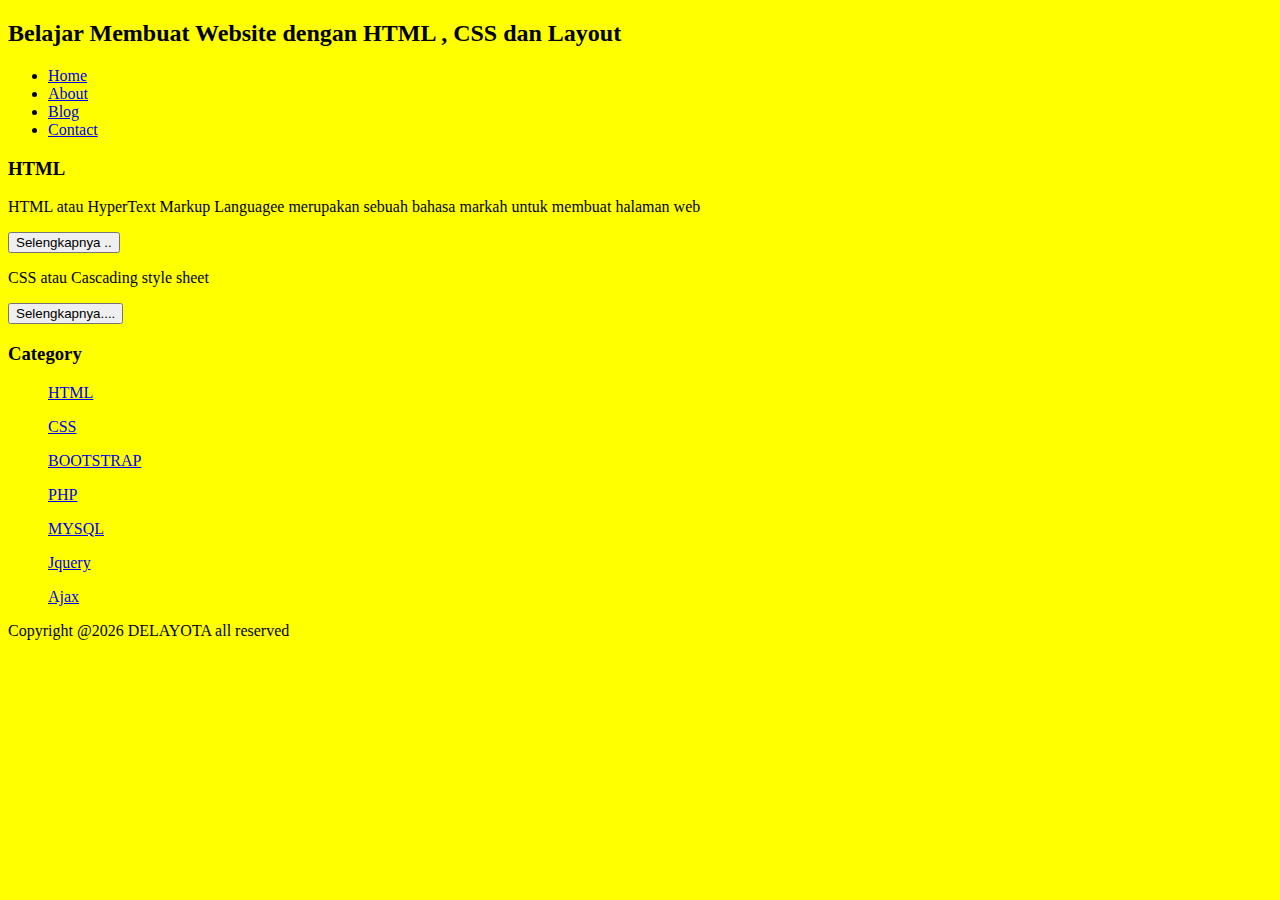
<file: index.html>
<!Doctype HTML>
<html>
 <head> 
     <title>ABOUT</title>
     <link rel="stylesheet" href="style.css"></link>
 </head>
 <body bgcolor=FAEBD7>
  <div class="header">
   <div class="jarak">
    <h2>Belajar Membuat Website dengan HTML , CSS dan Layout</h2>
   </div>
   
  </div>
  <div class="menu">
            <ul>
                     <li><a href="index.html">Home</a></li>
                     <li><a href="about.html">About</a></li>
                     <li><a href="#">Blog</a></li>
                     <li><a href="#">Contact</a></li>
             </ul>
  </div>
             
                     <h3>HTML</h3>

                     <p>HTML atau HyperText Markup Languagee merupakan sebuah bahasa markah untuk membuat halaman web </p>
                     <button  >Selengkapnya ..</button>
                     <p>CSS atau Cascading style sheet</p>
                     <button>Selengkapnya....</button>

             <h3>Category</h3>
             <ul>
                     <p><a href="#" >HTML</a></p>
                     <p><a href="#" >CSS</a></p>
                     <p><a href="#" >BOOTSTRAP</a></p>
                     <p><a href="#" >PHP</a></p>
                     <p><a href="#" >MYSQL</a></p>
                     <p><a href="#" >Jquery</a></p>
                     <p><a href="#" >Ajax</a></p>
             </ul>
                     <p>Copyright @2026 DELAYOTA all reserved</p>

 </body>

</html>
</file>
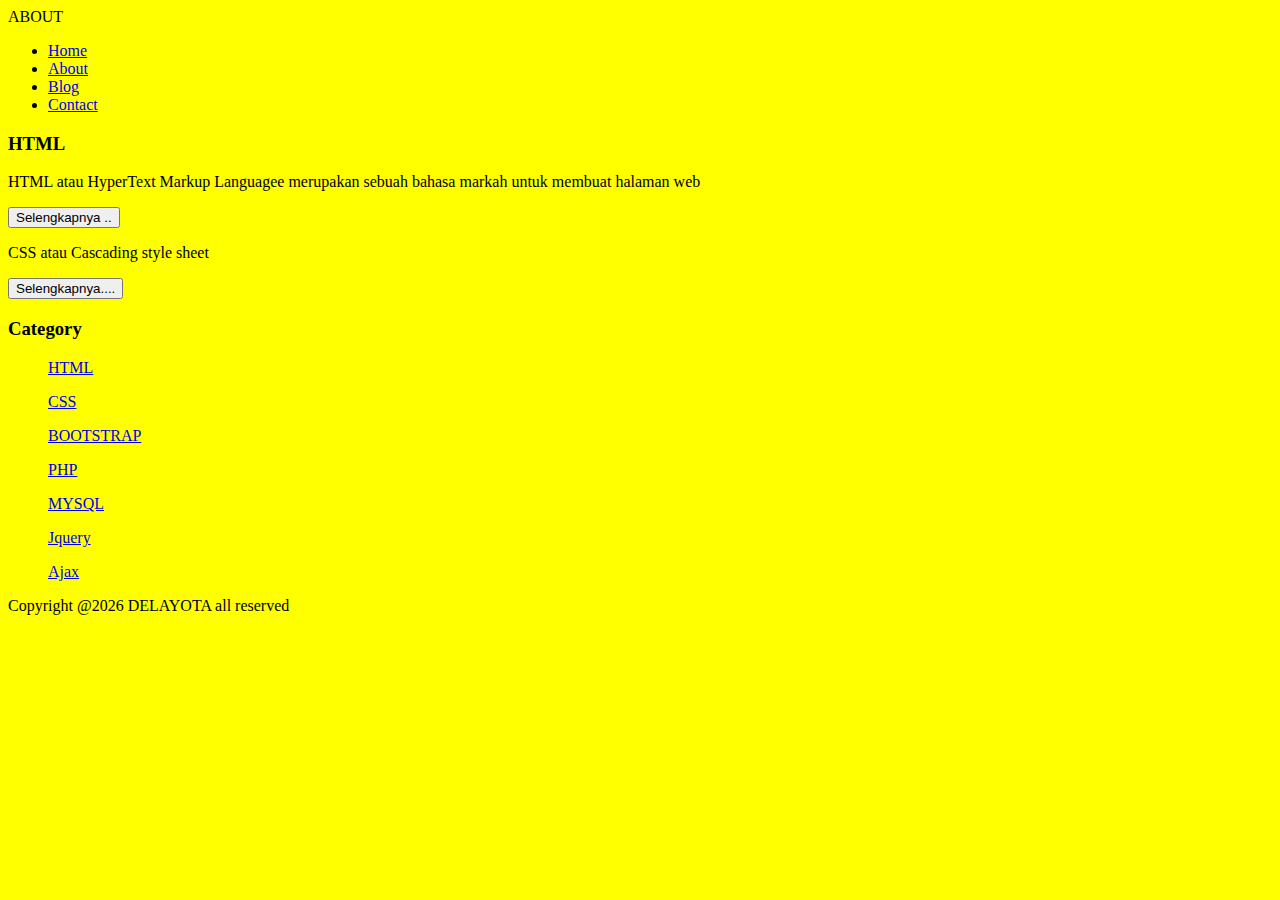
<file: about.html>
<!Doctype HTML>
<html>
 <head> 
     <title>ABOUT</title>
     <link rel='stylesheet' href="style.css">
 </head>
 <body>
     <h2h>ABOUT</h2>
             <ul>
                     <li><a href="index.html">Home</a></li>
                     <li><a href="about.html">About</a></li>
                     <li><a href="#">Blog</a></li>
                     <li><a href="#">Contact</a></li>
             </ul>
                     <h3>HTML</h3>

                     <p>HTML atau HyperText Markup Languagee merupakan sebuah bahasa markah untuk membuat halaman web </p>
                     <button  >Selengkapnya ..</button>
                     <p>CSS atau Cascading style sheet</p>
                     <button>Selengkapnya....</button>

             <h3>Category</h3>
             <ul>
                     <p><a href="#" >HTML</a></p>
                     <p><a href="#" >CSS</a></p>
                     <p><a href="#" >BOOTSTRAP</a></p>
                     <p><a href="#" >PHP</a></p>
                     <p><a href="#" >MYSQL</a></p>
                     <p><a href="#" >Jquery</a></p>
                     <p><a href="#" >Ajax</a></p>
             </ul>
                     <p>Copyright @2026 DELAYOTA all reserved</p>

 </body>

</html>
</file>
<file: style.css>
body{
 background-color:yellow;
}
</file>
